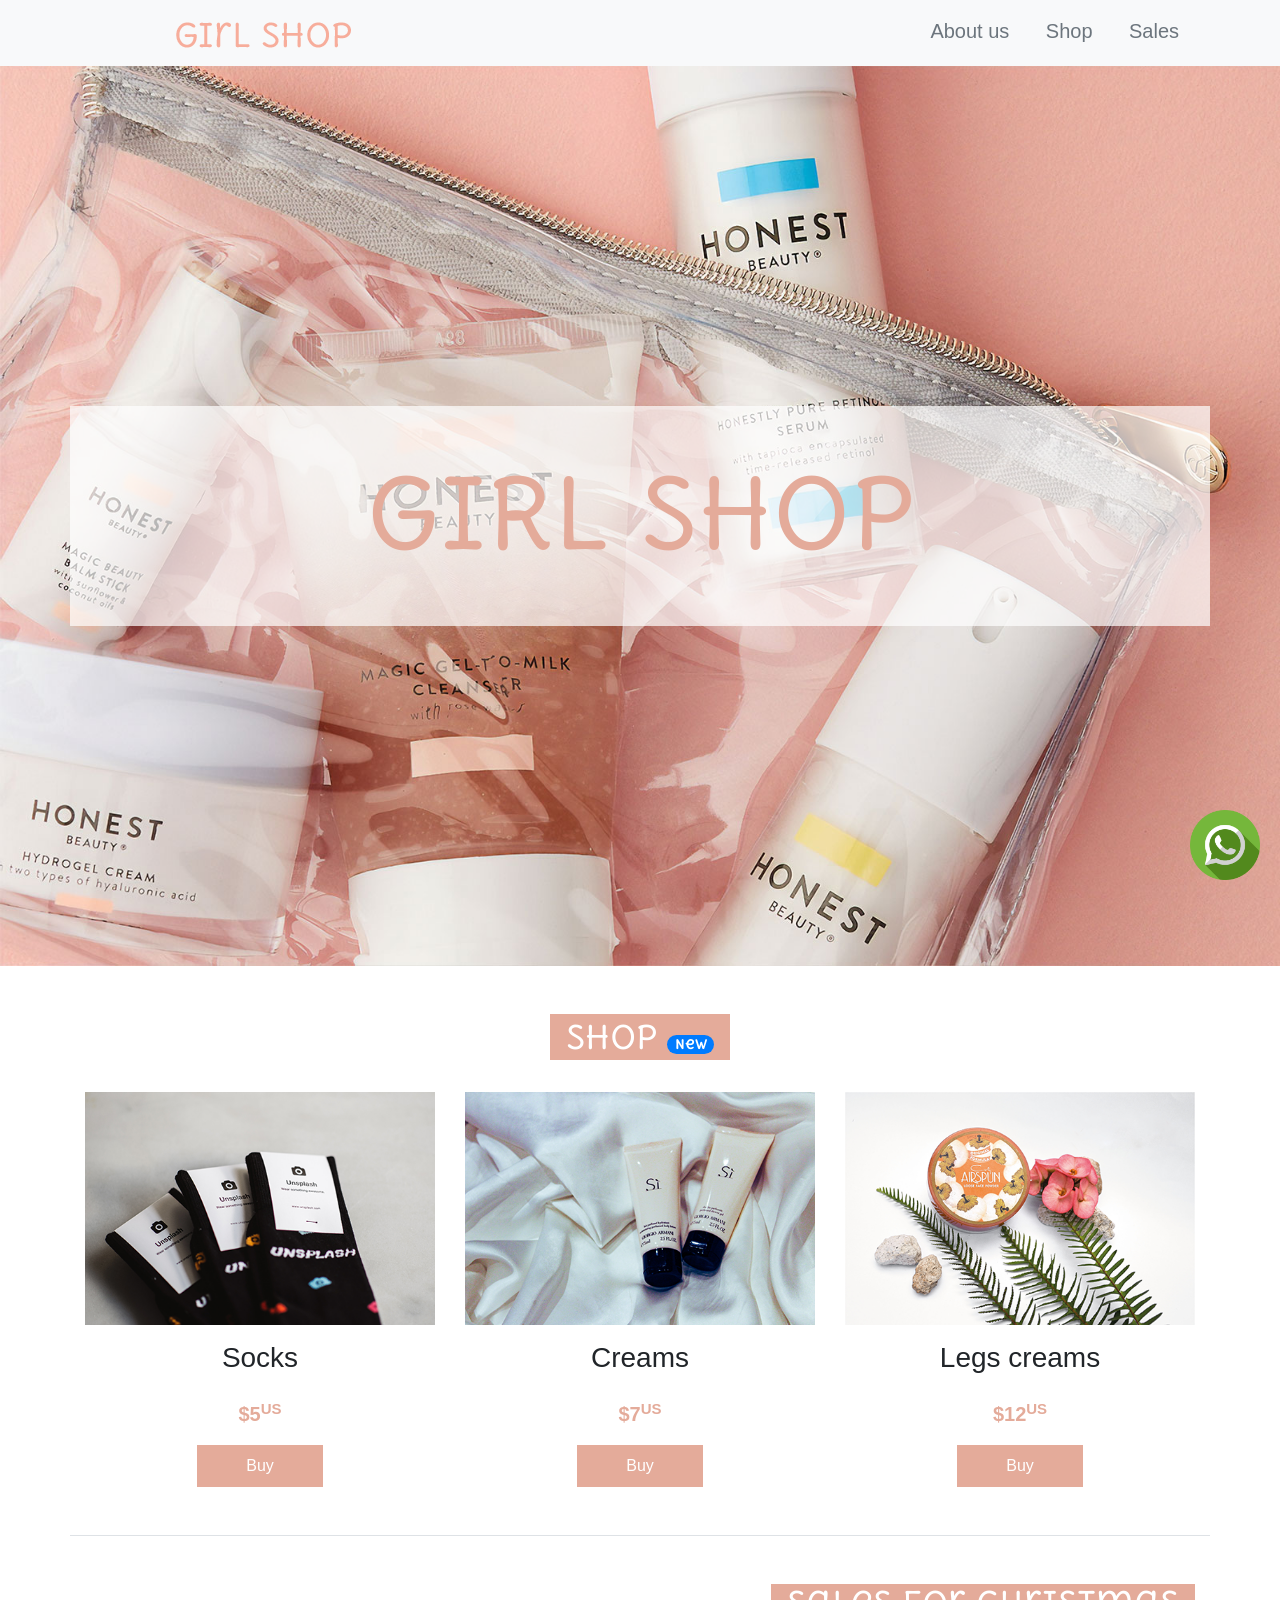
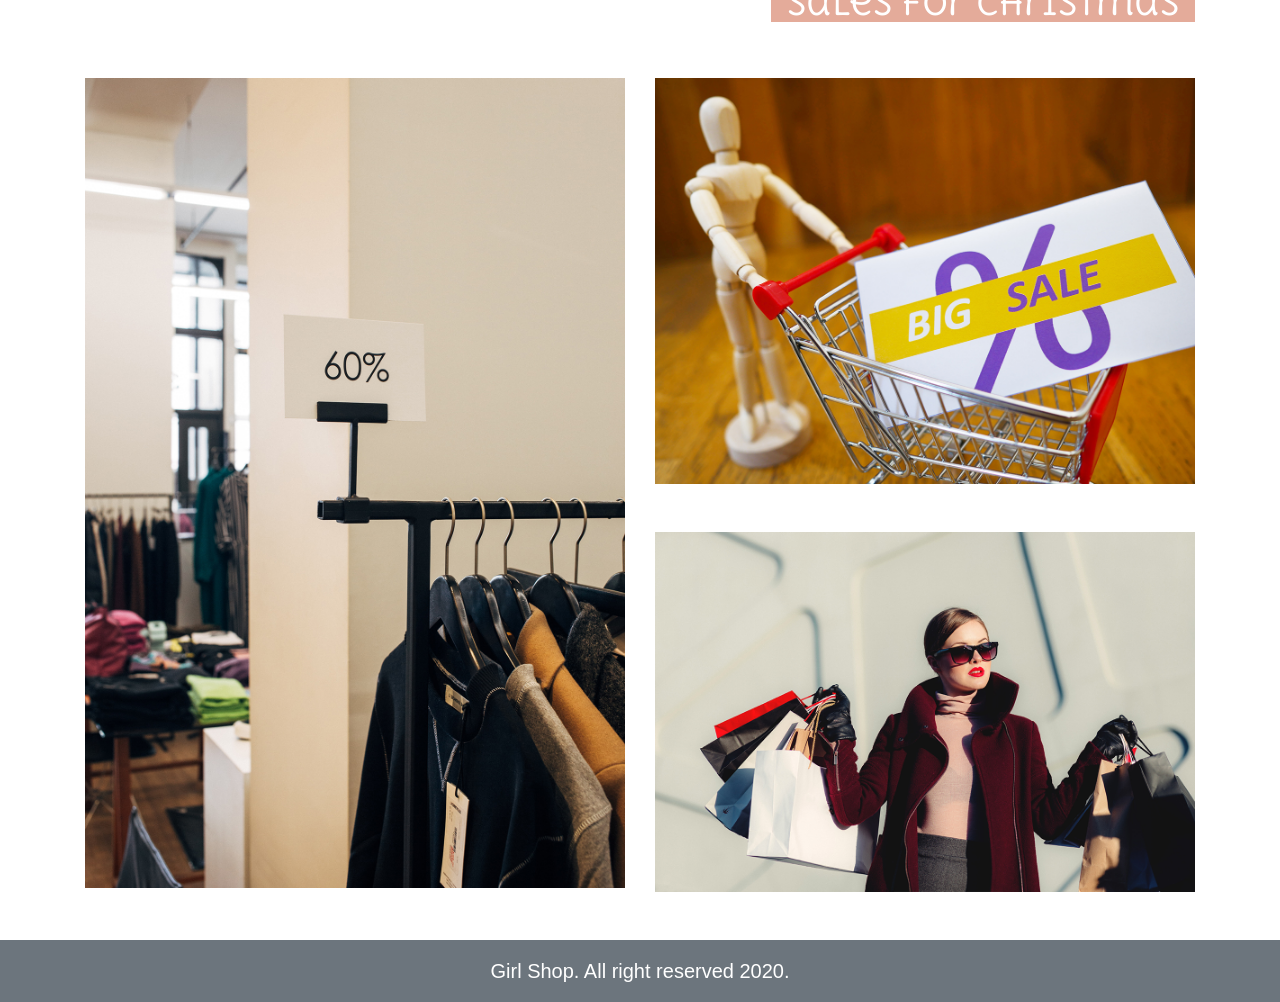
<file: index.html>
<!DOCTYPE html>
<html lang="en">
<head>
  <meta charset="UTF-8">
  <meta name="viewport" content="width=device-width, initial-scale=1.0">
  <meta http-equiv="X-UA-Compatible" content="ie=edge">

  <!--CDN'S-->

  <link rel="stylesheet" href="https://maxcdn.bootstrapcdn.com/bootstrap/4.4.1/css/bootstrap.min.css">
  <script src="https://ajax.googleapis.com/ajax/libs/jquery/3.4.1/jquery.min.js"></script>
  <script src="https://cdnjs.cloudflare.com/ajax/libs/popper.js/1.16.0/umd/popper.min.js"></script>
  <script src="https://maxcdn.bootstrapcdn.com/bootstrap/4.4.1/js/bootstrap.min.js"></script>
  <link href="https://fonts.googleapis.com/css2?family=Delius+Unicase&display=swap" rel="stylesheet">
  <link rel="stylesheet" href="estilos.css">

  <!--CDN'S-->

  <title>Girl Shop</title>

</head>

<body>

  <!--El proyecto ya esta listo para el primer commit-->

  <!--Menu navigation-->

  <nav class="bg-light sticky-top">

    <div class="container">
      <div class="row">
        <div class="col-12 col-md-4 text-center p-2">
          <a href="#"><img src="image/logo.png" alt="Logo girl Shop"></a>
        </div>

        <div class="col-12 col-md-8 text-right d-none d-md-block">
          <ul class="mb-0">
            <li class="d-inline-block p-3"><a href="" class="lead text-secondary">About us</a></li>
            <li class="d-inline-block p-3"><a href="" class="lead text-secondary">Shop</a></li>
            <li class="d-inline-block p-3"><a href="" class="lead text-secondary">Sales</a></li>
          </ul>
        </div>

      </div>

    </div>
  </nav>

  <!--Menu navigation-->

  <header>
    <div class="container h-100">
      <div class="row h-100">
        <div class="col-12 h-auto align-self-center text-center fondo-blanco py-5">
          <h1 class="display-1">GIRL SHOP</h1>
        </div>
      </div>
    </div>
  </header>

  <main>
    <div class="container">

      <!--Begin section of shop-->
      <div class="row py-5 border-bottom">
        <div class="col-12 text-center pb-4">
          <h2 class="d-inline-block py-1 px-3">Shop  <span class="badge badge-pill badge-primary newInfo">New</span></h2>
        </div>

        <!--Product 1-->
        <div class="col-12 col-md-4 text-center pb-3 pb-md-0">
          <a href="#"><img src="image/producto1.png" alt="calcetas" class="img-fluid"></a>
          <h3 class="py-3">Socks</h3>
          <span class="d-block precio lead font-weight-bolder pb-3">$5<sup>US</sup></span>
          <button class="btnRosa py-2 px-5">Buy</button>
        </div>

        <!--Product 2-->
        <div class="col-12 col-md-4 text-center pb-3 pb-md-0">
          <a href="#"><img src="image/producto2.png" alt="calcetas" class="img-fluid"></a>
          <h3 class="py-3">Creams</h3>
          <span class="d-block precio lead font-weight-bolder pb-3">$7<sup>US</sup></span>
          <button class="btnRosa py-2 px-5">Buy</button>
        </div>

        <!--Product 3-->
        <div class="col-12 col-md-4 text-center pb-3 pb-md-0">
          <a href="#"><img src="image/producto3.png" alt="calcetas" class="img-fluid"></a>
          <h3 class="py-3">Legs creams</h3>
          <span class="d-block precio lead font-weight-bolder pb-3">$12<sup>US</sup></span>
          <button class="btnRosa py-2 px-5">Buy</button>
        </div>
      </div>
      <!--End section of shop-->

      <!--Section of sales-->
      <div class="row py-5">
        <div class="col-12 text-right pb-5">
          <h2 class="d-inline-block px-3">Sales for Christmas</h2>
        </div>
        <div class="col-12 col-md-6">
          <img src="image/rebajas1.jpg" alt="Rebajas 60 porcieto" class="img-fluid">
        </div>
        <div class="col-12 col-md-6">
          <div class="row">
            <div class="col-12 pb-2 pb-md-0">
              <img src="image/rebajas2.jpg" alt="Rebajas carrito" class="img-fluid">
            </div>
            <div class="col-12 mt-5 pb-2 pb-md-0">
              <img src="image/rebajas3.jpg" alt="Rebajas chica comprando" class="img-fluid">
            </div>
          </div>
        </div>
      </div>

      <!--End section of sales-->

    </div>
  </main>

  <!--Foot-->

  <footer class="bg-secondary">
    <div class="container">
      <div class="row py-3">
        <div class="col-12 text-center">
          <p class="mb-0 lead text-white">
            Girl Shop. All right reserved 2020.
          </p>
        </div>
      </div>
    </div>
  </footer>

  <!--Foot-->

  <!--Contact whatsapp-->

  <div class="position-fixed btnWhats">
    <a href="https://wa.me/521123456XXXX" target="_blank"><img src="image/whatsapp.png" alt="boton whatsapp" class="img-fluid"></a>
  </div>

  <!--Contact whatsapp-->

</body>
</html>
</file>
<file: estilos.css>
header {
    background: url('image/portada.jpg');
    height: 100vh;
    background-size: cover;
    color: #e4ab9a;
}

header h1 {
    font-family: 'Delius Unicase', cursive;
}

h2 {
    font-family: 'Delius Unicase', cursive;
    background: #e4ab9a;
    color: white;
}

header .fondo-blanco {
    background: rgba(255, 255, 255, .7);
}

.precio {
    color: #e4ab9a;
}

.btnRosa {
    color: #fff;
    background: #e4ab9a;
    border: 1px solid #e4ab9a;
}

.btnWhats {
    bottom: 20px;
    right: 20px;
    width: 70px;
}

.newInfo {
    font-size: small;
}
</file>
